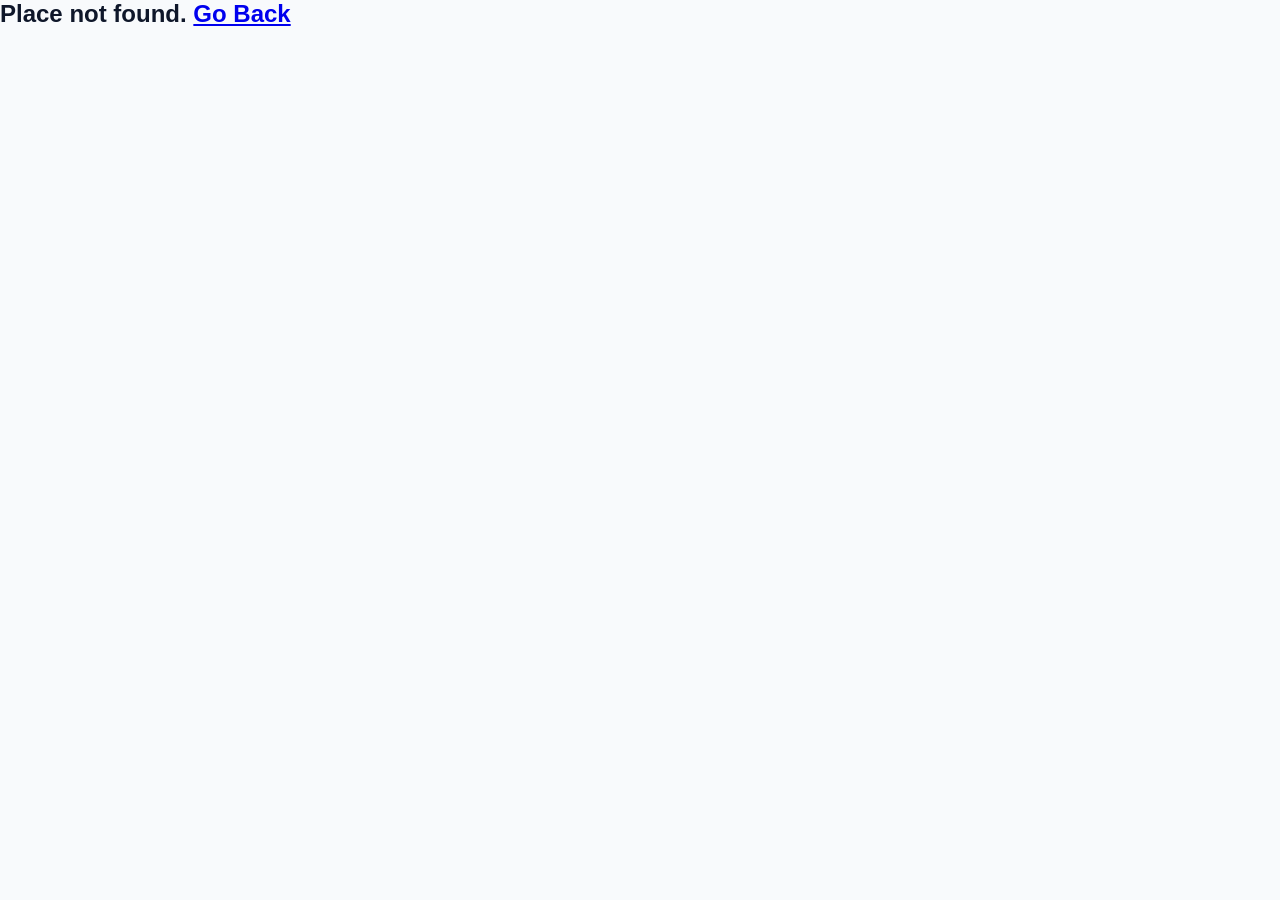
<file: place-details.html>
<!DOCTYPE html>
<html lang="en">

<head>

    <meta charset="UTF-8">

    <meta
        name="viewport"
        content="width=device-width, initial-scale=1.0"
    >

    <title>Place Details - GoExplore</title>

    <link
        rel="stylesheet"
        href="details.css"
    >

</head>

<body>

    <header class="navbar">

        <a
            href="index.html"
            class="logo"
        >
            GoExplore
        </a>

        <a
            href="javascript:history.back()"
            class="back"
        >
            ← Back
        </a>

    </header>

    <main class="details-container">

        <section class="place-content">

            <span
                id="category"
                class="card-label"
            >
                Attraction
            </span>

            <h1 id="name">
                Loading...
            </h1>

            <p id="address">
                Loading...
            </p>

            <div class="info-grid">

                <div class="info-card">

                    <h3>Location</h3>

                    <p id="coordinates">
                        —
                    </p>

                </div>

                <div class="info-card">

                    <h3>Destination</h3>

                    <p id="city">
                        —
                    </p>

                </div>

            </div>

            <a
                id="mapButton"
                class="map-btn"
                target="_blank"
                rel="noopener"
            >
                View on Map
            </a>

        </section>

    </main>

    <script src="place-details.js"></script>

</body>

</html>
</file>
<file: details.css>
* {
    margin: 0;
    padding: 0;
    box-sizing: border-box;
}


body {
    font-family: Arial, sans-serif;

    background: #f8fafc;

    color: #0f172a;
}


/* NAVBAR */

.navbar {

    height: 75px;

    background: white;

    display: flex;

    align-items: center;

    justify-content: space-between;

    padding: 0 8%;

    border-bottom:
        1px solid #e2e8f0;
}


.logo {

    color: #2563eb;

    text-decoration: none;

    font-size: 25px;

    font-weight: 700;
}


.back {

    color: #475569;

    text-decoration: none;
}


/* CITY HEADER */

.city-header {

    text-align: center;

    padding: 80px 20px 60px;
}


.city-header p:first-child {

    color: #2563eb;

    font-weight: 600;

    margin-bottom: 10px;
}


.city-header h1 {

    font-size: 52px;

    margin-bottom: 15px;
}


.city-header p:last-child {

    color: #64748b;

    font-size: 18px;
}


/* SECTION */

.section {

    max-width: 1200px;

    margin: 0 auto 80px;

    padding: 0 25px;
}


.section-heading {

    margin-bottom: 30px;
}


.section-heading h2 {

    font-size: 32px;

    margin-bottom: 8px;
}


.section-heading p {

    color: #64748b;
}


/* CARDS */

.cards {

    display: grid;

    grid-template-columns:
        repeat(3, 1fr);

    gap: 25px;
}


.place-card {

    background: white;

    border-radius: 16px;

    overflow: hidden;

    border:
        1px solid #e2e8f0;

    transition:
        transform 0.2s,
        box-shadow 0.2s;
}


.place-card:hover {

    transform:
        translateY(-5px);

    box-shadow:
        0 15px 30px
        rgba(0,0,0,0.08);
}


/* IMAGE PLACEHOLDER */

.card-placeholder {

    height: 180px;

    background:
        linear-gradient(
            135deg,
            #dbeafe,
            #eff6ff
        );

    display: flex;

    justify-content: center;

    align-items: center;

    font-size: 55px;
}


.card-placeholder.hotel {

    background:
        linear-gradient(
            135deg,
            #fef3c7,
            #fff7ed
        );
}


/* CARD CONTENT */

.card-content {

    padding: 22px;
}


.card-label {

    color: #2563eb;

    font-size: 13px;

    font-weight: 700;

    text-transform:
        uppercase;
}


.hotel-label {

    color: #d97706;
}


.card-content h3 {

    font-size: 21px;

    margin:
        8px 0 10px;
}


.card-content p {

    color: #64748b;

    font-size: 14px;

    line-height: 1.5;

    min-height: 42px;

    margin-bottom: 20px;
}


/* BUTTON */

.details-button {

    display: inline-block;

    padding: 11px 18px;

    background: #2563eb;

    color: white;

    text-decoration: none;

    border-radius: 8px;

    font-size: 14px;

    font-weight: 600;
}


.details-button:hover {

    background: #1d4ed8;
}


/* LOADING */

.loading {

    color: #64748b;

    padding: 20px 0;
}


.empty {

    color: #64748b;
}


.hidden {

    display: none;
}


/* FOOTER */

footer {

    text-align: center;

    padding: 35px;

    background: #0f172a;

    color: #cbd5e1;

    font-size: 13px;

    line-height: 1.8;
}


/* MOBILE */

@media (max-width: 900px) {

    .cards {

        grid-template-columns:
            repeat(2, 1fr);
    }

}


@media (max-width: 600px) {

    .cards {

        grid-template-columns: 1fr;
    }


    .city-header h1 {

        font-size: 38px;
    }

}
</file>
